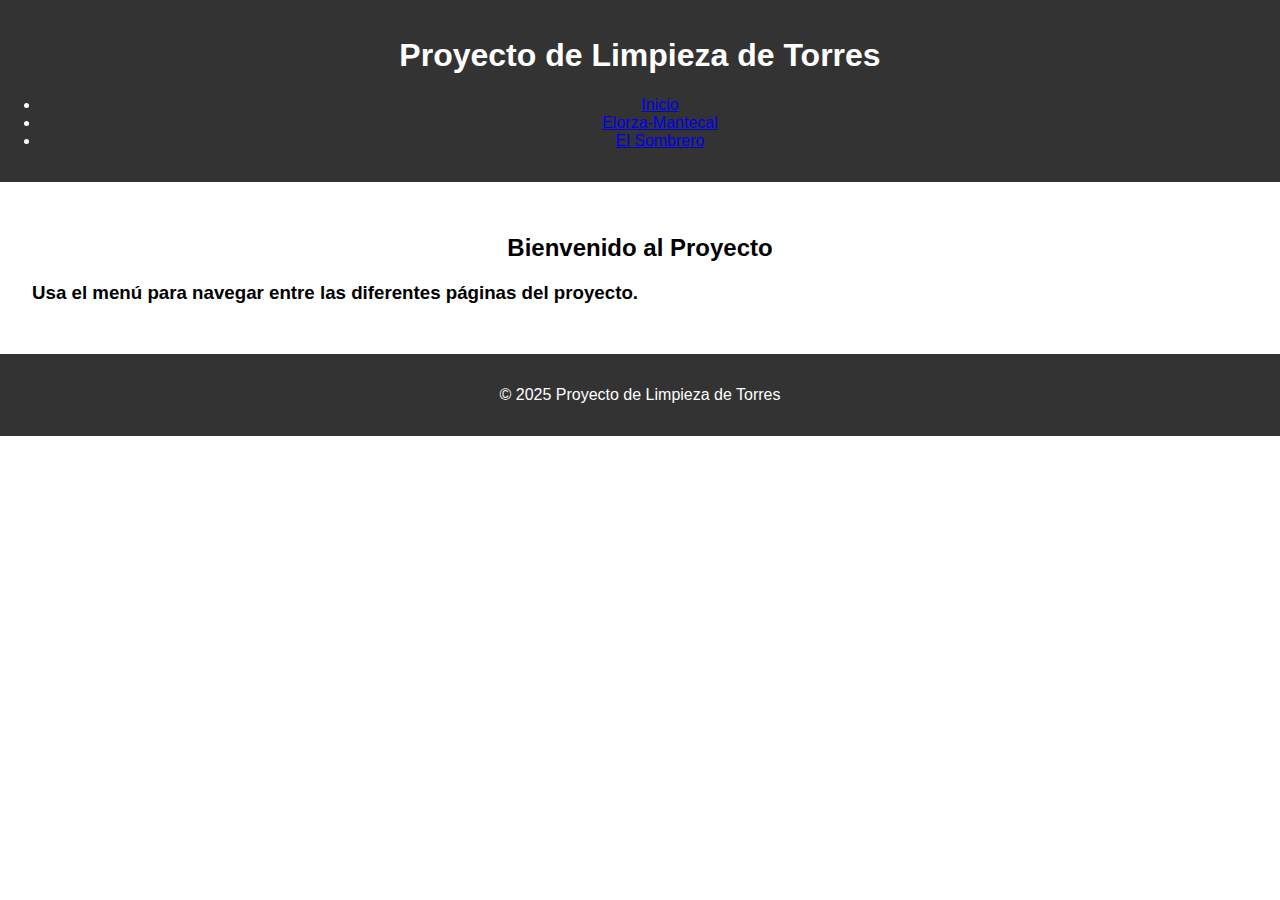
<file: index.html>
<!DOCTYPE html>
<html lang="es">
<head>
    <meta charset="UTF-8">
    <meta name="viewport" content="width=device-width, initial-scale=1.0">
    <title>Proyecto de Limpieza de Torres</title>
    <link rel="stylesheet" href="styles.css">
</head>
<body>
    <header>
        <h1>Proyecto de Limpieza de Torres</h1>
        
        <nav>
            <ul class="menu">
                <li><a href="index.html">Inicio</a></li>
                <li><a href="elorza-mantecal.html">Elorza-Mantecal</a></li>
                <li><a href="sombrero.html">El Sombrero</a></li>
            </ul>
        </nav>
    </header>
    <main>
        <h2>Bienvenido al Proyecto</h2>
        <h3>Usa el menú para navegar entre las diferentes páginas del proyecto.</h3>
    </main>
    <footer>
        <p>&copy; 2025 Proyecto de Limpieza de Torres</p>
    </footer>
</body>
</html>
</file>
<file: styles.css>
body {
    font-family: Arial, sans-serif;
    margin: 0;
    padding: 0;
    box-sizing: border-box;
}

header {
    background-color: #333;
    color: #fff;
    text-align: center;
    padding: 1rem 0;
}

header h1 {
    color: white; /* Asegúrate de que el color sea blanco */
}

footer {
    background-color: #333;
    color: #fff;
    text-align: center;
    padding: 1rem 0;
}

main {
    padding: 2rem;
}

h1, h2 {
    text-align: center;
}

.image-container {
    text-align: center;
    margin-bottom: 2rem;
}

.image-container img {
    max-width: 100%;
    height: auto;
}

.progress-details {
    text-align: center;
    margin-bottom: 2rem;
    background-color: #f1f1f1;
    padding: 1rem;
    border-radius: 8px;
    box-shadow: 0 2px 4px rgba(0, 0, 0, 0.1);
}

.progress-details p {
    margin: 0.5rem 0;
    font-size: 1.6rem;
}

#map {
    width: 100%;
    height: 400px;
    margin-bottom: 2rem;
}

.photo-gallery, .maintenance-gallery, .video-gallery {
    display: grid;
    grid-template-columns: repeat(auto-fit, minmax(300px, 1fr)); /* Ajusta el tamaño mínimo según sea necesario */
    gap: 1rem;
}

.photo-gallery .photo-item, .maintenance-gallery .maintenance-item, .video-gallery .video-item {
    border: 1px solid #ccc;
    padding: 1rem;
    background-color: #f9f9f9;
    text-align: center;
}

.photo-gallery img, .maintenance-gallery img {
    width: 100%;
    height: 300px; /* Tamaño ajustado para que todas las fotos sean grandes */
    object-fit: cover;
    margin-bottom: 0.5rem;
}

.red-text {
    color: red;
}

.video-gallery video {
    width: 100%;
}
</file>
